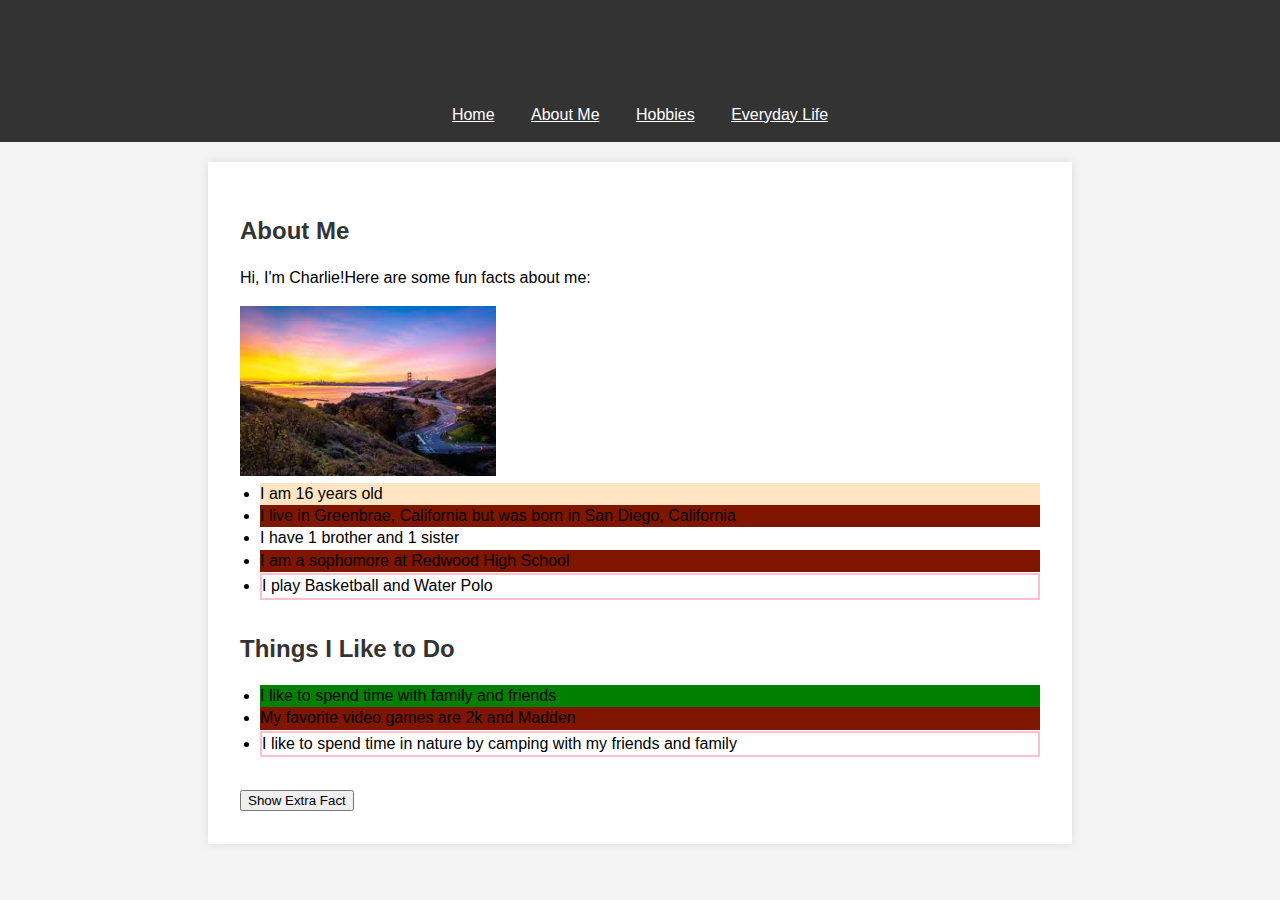
<file: index.html>
<!DOCTYPE html>
<html lang="en">
<head>
    <meta charset="UTF-8">
    <meta name="viewport" content="width=device-width, initial-scale=1.0">
    <title>About Me - Charlie</title>
    <link rel = "stylesheet" href="styles/main.css">
</head>
<body>
    <header>
        <h1>Welcome to Charlie's Website</h1>
        <nav>
            <a href="index.html">Home</a>
            <a href="about.html">About Me</a>
            <a href="hobbies.html">Hobbies</a>
            <a href="everyday.html">Everyday Life</a>
        </nav>
    </header>
    <main>
        <section id="about-me">
            <h2>About Me</h2>
            <p>Hi, I'm Charlie!Here are some fun facts about me:</p>
            <img src="images/marin.jpeg" alt="Marin County" style="width: 256px; height: auto">
            <ul>
                <li  class = "switch">I am 16 years old</li>
                <li class = "switch">I live in Greenbrae, California but was born in San Diego, California</li>
                <li>I have 1 brother and 1 sister</li>
                <li>I am a sophomore at Redwood High School</li>
                <li>I play Basketball and Water Polo</li>
            </ul>
        </section>
        <section id="intrests">
            <h2>Things I Like to Do</h2>
            <ul>
                <li class = "important">I like to spend time with family and friends</li>
                <li>My favorite video games are 2k and Madden</li>
                <li>I like to spend time in nature by camping with my friends and family</li>
            </ul>
        </section>
        <button id="reveal">Show Extra Fact</button>
        <p id="extra" class="hidden">I like to play guitar</p>
    </main>
    <script src="scripts/main.js"></script>
</body>
</html>
</file>
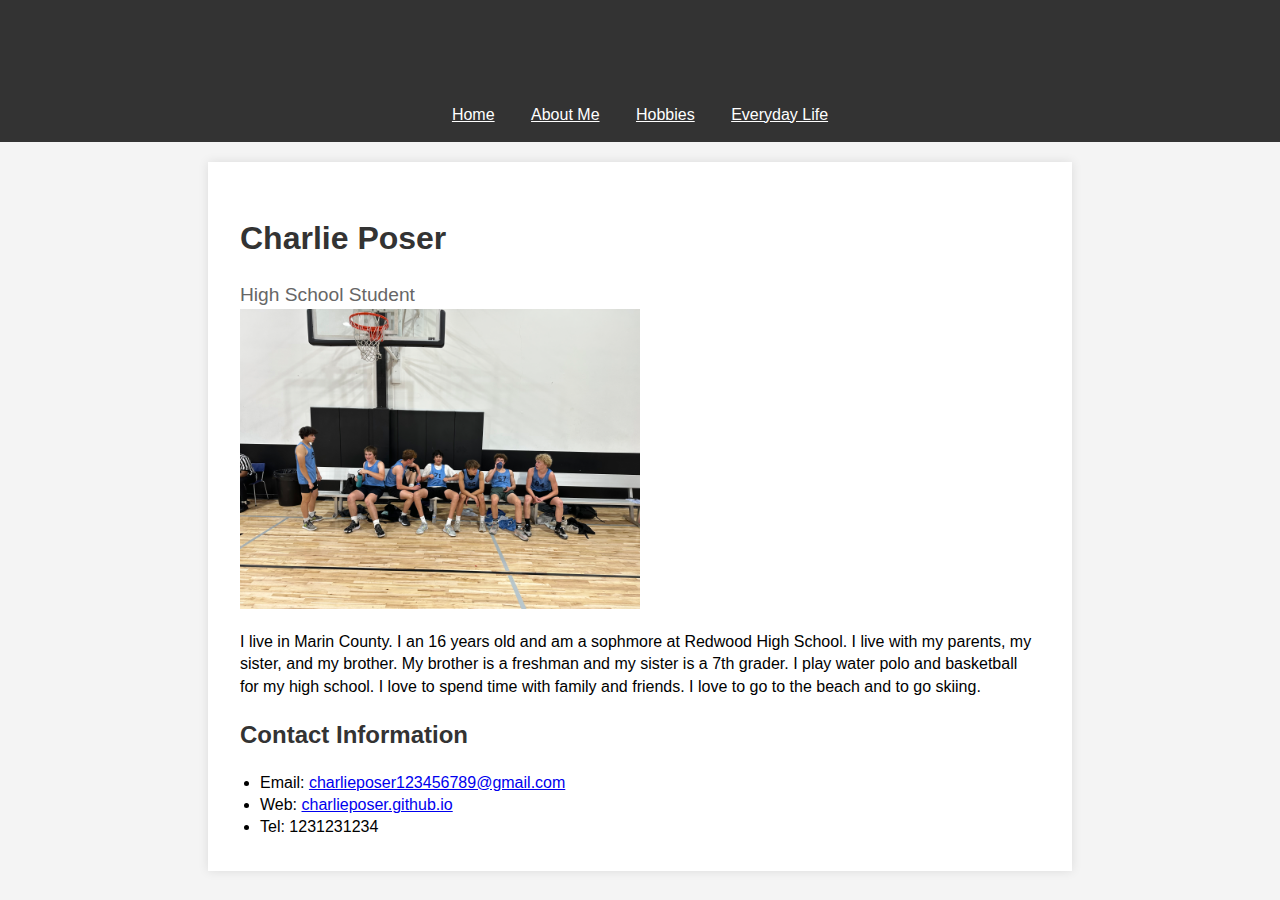
<file: about.html>
<!DOCTYPE html>
<html lang="en">
<head>
    <meta charset="UTF-8">
    <meta name="viewport" content="width=device-width, initial-scale=1.0">
    <title>Home Page - Charlie</title>
    <link rel = "stylesheet" href="styles/about.css">
</head>
<body>
    <header>
        <h1>Welcome to Charlie's Website</h1>
        <nav>
            <a href="index.html">Home</a>
            <a href="about.html">About Me</a>
            <a href="hobbies.html">Hobbies</a>
            <a href="everyday.html">Everyday Life</a>
        </nav>
    </header>
    <main>
        <h1>Charlie Poser</h1>
        <div class="job-title">High School Student</div>
        <img src="images/highflyers.jpeg" alt="image of me and my friends on bench during basketball game"
        style="width: 400px; height:auto">
        <p>I live in Marin County. I an 16 years old and am a sophmore at Redwood High School. I live with my parents, my sister, and my brother. My brother is a freshman and my sister is a 7th grader. I play water polo and basketball for my high school. I love to spend time with family and friends. I love to go to the beach and to go skiing. </p>
        <h2>Contact Information</h2>
        <ul>
            <li>Email: <a href="mailto:charlieposer123456789@gmail.com">charlieposer123456789@gmail.com</a></li>
            <li>Web: <a href="http://charlieposer.github.io">charlieposer.github.io</a></li>
            <li>Tel: 1231231234</li>
        </ul>
    </main>
</body>
</html>
</file>
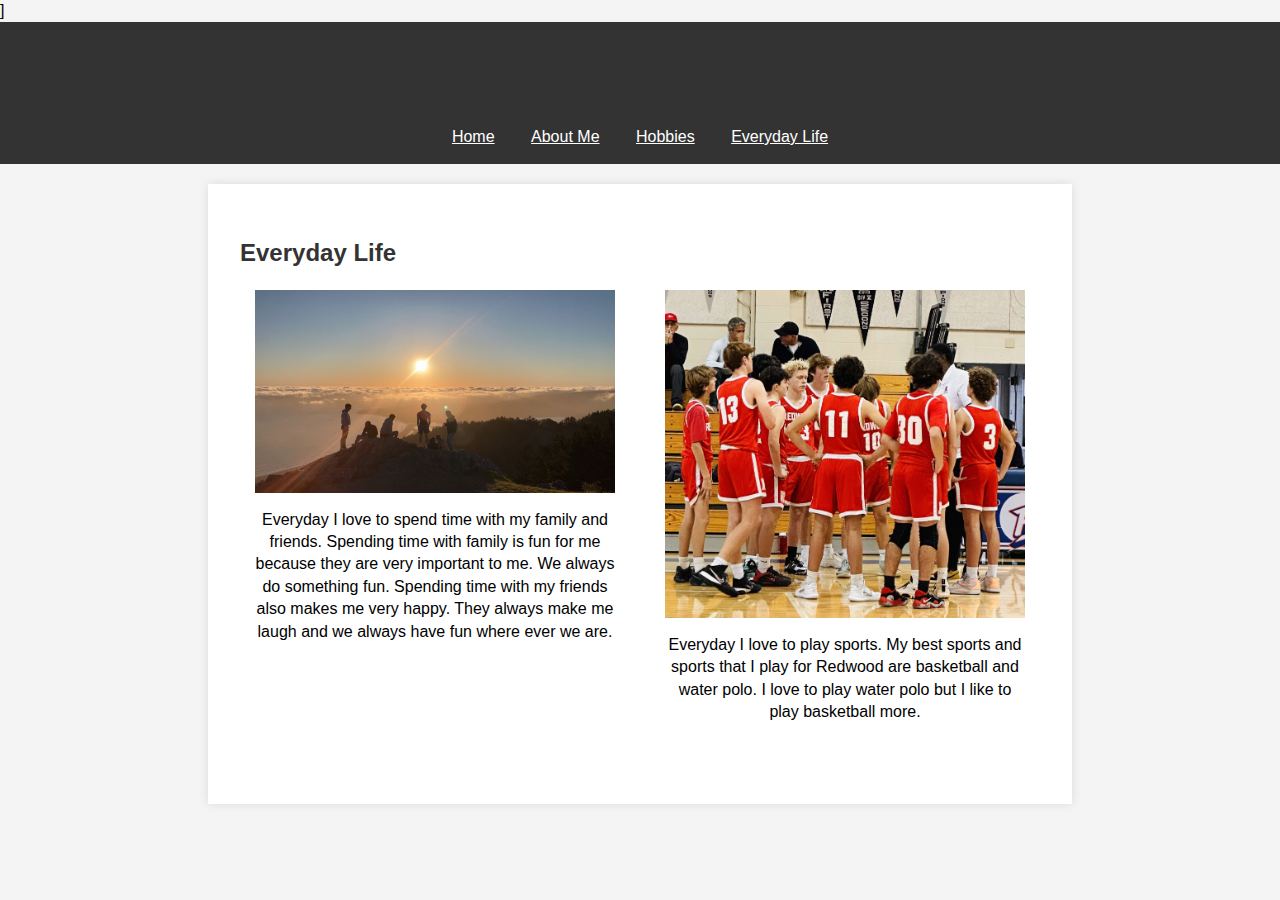
<file: everyday.html>
<!DOCTYPE html>
<html lang="en">
<head>
    <meta charset="UTF-8">
    <meta name="viewport" content="width=device-width, initial-scale=1.0">
    <title>Everyday Life - Charlie</title>]
    <link rel = "stylesheet" href="styles/everday.css">
</head>
<body>
    <header>
        <h1>Welcome to Charlie's Website</h1>
        <nav>
            <a href="index.html">Home</a>
            <a href="about.html">About Me</a>
            <a href="hobbies.html">Hobbies</a>
            <a href="everyday.html">Everyday Life</a>
        </nav>
    </header>
    <main>
        <section id="everyday-life">
            <h2>Everyday Life</h2>
            <div class="photo-section">
                <div class="photo">
                    <img src="images/family.JPG" alt="image of family">
                    <p>Everyday I love to spend time with my family and friends. Spending time with family is fun for me because they are very important to me. We always do something fun. Spending time with my friends also makes me very happy. They always make me laugh and we always have fun where ever we are.</p>
                </div>
                <div class="photo">
                    <img src="images/basketball.JPG" alt="image of basketball game">
                    <p>Everyday I love to play sports. My best sports and sports that I play for Redwood are basketball and water polo. I love to play water polo but I like to play basketball more.</p>
                </div>
            </div>
        </section>
    </main>
</body>
</html>
</file>
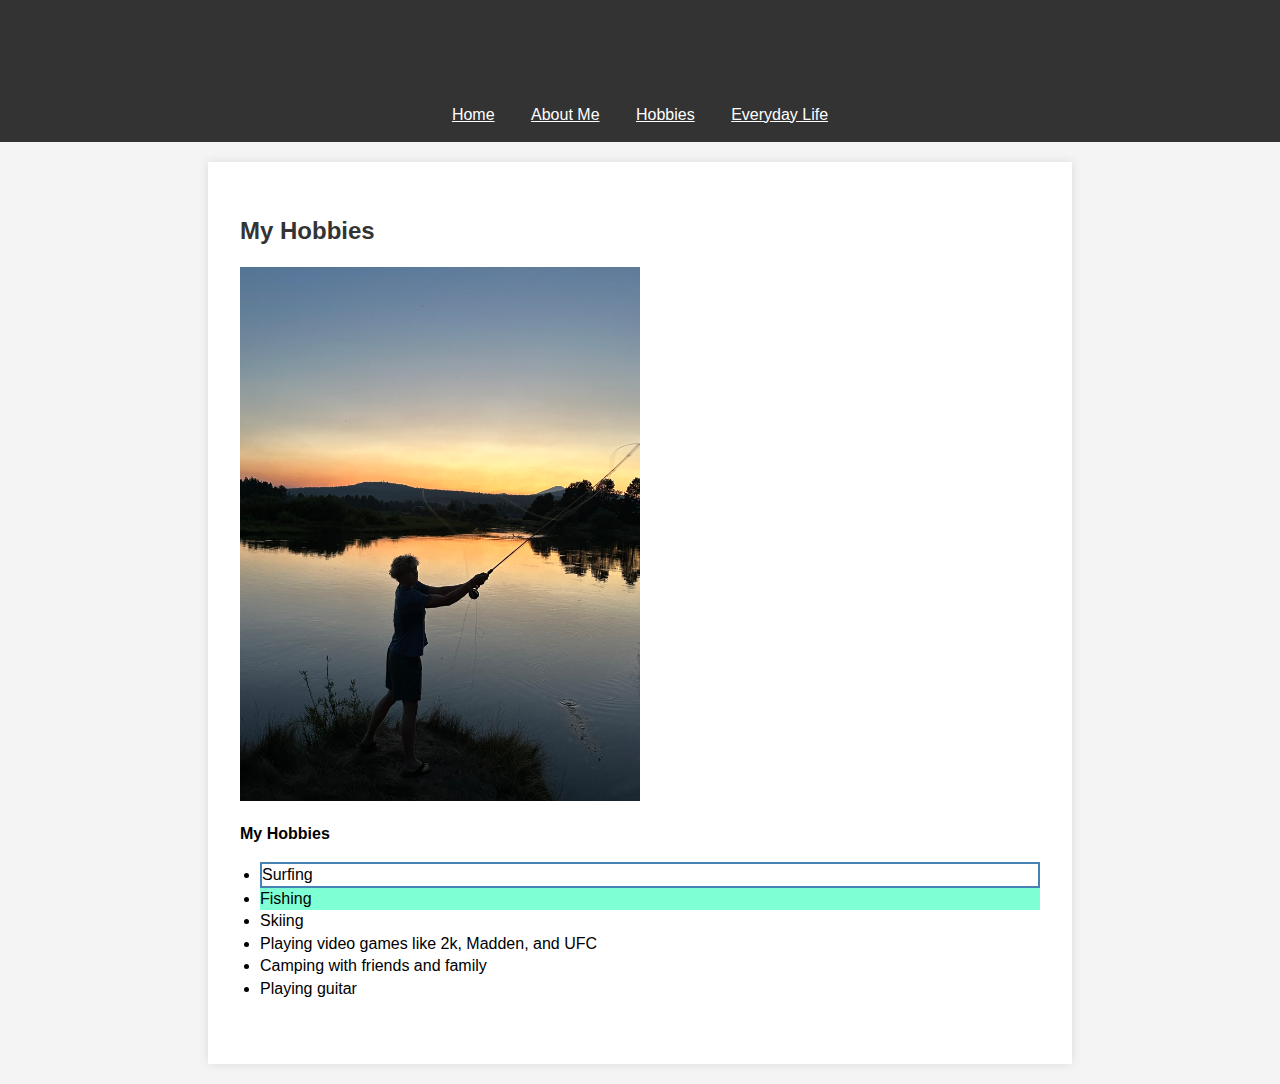
<file: hobbies.html>
<!DOCTYPE html>
<html lang="en">
<head>
    <meta charset="UTF-8">
    <meta name="viewport" content="width=device-width, initial-scale=1.0">
    <title>Hobbies - Charlie</title>
    <link rel = "stylesheet" href="styles/hobbies.css">

</head>
<body>
    <header>
        <h1>Welcome to Charlie's Website</h1>
        <nav>
            <a href="index.html">Home</a>
            <a href="about.html">About Me</a>
            <a href="hobbies.html">Hobbies</a>
            <a href="everyday.html">Everyday Life</a>
        </nav>
    </header>
    <main>
        <section id="hobbies">
            <h2>My Hobbies</h2>
            <div class="photo">
                <img src="images/fishing.jpeg" alt="image of me fishing"
                style="width: 400px; height:auto">
            </div>
            <p>My Hobbies</p>
            <ul>
                <li>Surfing</li>
                <li class = "image" >Fishing</li>
                <li>Skiing</li>
                <li>Playing video games like 2k, Madden, and UFC</li>
                <li>Camping with friends and family</li>
                <li>Playing guitar</li>
            </ul>
        </section>
    </main>
</body>
</html>
</file>
<file: styles/main.css>
body {
    font-family: Arial, sans-serif;
    line-height: 1.4;
    margin: 0;
    padding: 0;
    background-color: #f4f4f4;
}
header {
    background: #333;
    color: #fff;
    padding: 1rem;
    text-align: center;
}
header nav a {
    color: #fff;
    text-decoration: cursive;
    margin: 0 1rem;
}
header nav a:hover {
    text-decoration: underline;
}
main {
    padding: 2rem;
    background: #fff;
    margin: 20px auto;
    width: 90%;
    max-width: 800px;
    box-shadow: 0 0 10px rgba(0, 0, 0, 0.1);
}
section {
    margin-bottom: 2rem;
}
h1, h2 {
    color: #333;
}
ul {
    list-style-type: disc;
    margin: 0;
    padding: 0 0 0 20px;
}
.hidden {
    display: none;
}
.switch {
    background-color: bisque;
}
.important {
    background-color: green;
}
  li:nth-last-child(-n+1) {
    border: 2px solid pink;
    margin-top: 1px;
  }
  
  li:nth-last-child(even) {
    background-color: rgb(128, 21, 0);
  }
</file>
<file: styles/about.css>
body {
  font-family: Arial, sans-serif;
  line-height: 1.4;
  margin: 0;
  padding: 0;
  background-color: #f4f4f4;
}
header {
  background: #333;
  color: #fff;
  padding: 1rem;
  text-align: center;
}
header nav a {
  color: #fff;
  text-decoration: cursive;
  margin: 0 1rem;
}
header nav a:hover {
  text-decoration: underline;
}
main {
  padding: 2rem;
  background: #fff;
  margin: 20px auto;
  width: 90%;
  max-width: 800px;
  box-shadow: 0 0 10px rgba(0, 0, 0, 0.1);
}
h1, h2 {
  color: #333;
}
ul {
  list-style-type: disc;
  margin: 0;
  padding: 0 0 0 20px;
}
.job-title {
  font-size: 1.2rem;
  color: #666;
}
</file>
<file: styles/everday.css>
body {
    font-family: Arial, sans-serif;
    line-height: 1.4;
    margin: 0;
    padding: 0;
    background-color: #f4f4f4;
}
header {
    background: #333;
    color: #fff;
    padding: 1rem;
    text-align: center;
}
header nav a {
    color: #fff;
    text-decoration: cursive;
    margin: 0 1rem;
}
header nav a:hover {
    text-decoration: underline;
}
main {
    padding: 2rem;
    background: #fff;
    margin: 20px auto;
    width: 90%;
    max-width: 800px;
    box-shadow: 0 0 10px rgba(0, 0, 0, 0.1);
}
section {
    margin-bottom: 2rem;
}
h1, h2 {
    color: #333;
}
.photo-section {
    display: flex;
    flex-wrap: wrap;
    justify-content: space-between;
    gap: 20px;
}
.photo {
    width: 100%;
    max-width: 360px;
    margin: 0 auto;
}
.photo img {
    width: 100%;
    height: auto;
    display: block;
    margin-bottom: 1rem;
}
.photo p {
    text-align: center;
}
.photo img:hover{
    transform: scale(1.5);
    opacity: 1;
    transition: ease-in-out 1.5s;
}
</file>
<file: styles/hobbies.css>
body {
            font-family: Arial, sans-serif;
            line-height: 1.4;
            margin: 0;
            padding: 0;
            background-color: #f4f4f4;
        }
        header {
            background: #333;
            color: #fff;
            padding: 1rem;
            text-align: center;
        }
        header nav a {
            color: #fff;
            text-decoration: cursive;
            margin: 0 1rem;
        }
        header nav a:hover {
            text-decoration: underline;
        }
        main {
            padding: 2rem;
            background: #fff;
            margin: 20px auto;
            width: 90%;
            max-width: 800px;
            box-shadow: 0 0 10px rgba(0, 0, 0, 0.1);
        }
        section {
            margin-bottom: 2rem;
        }
        h1, h2 {
            color: #333;
        }
        ul {
            list-style-type: disc;
            margin: 0;
            padding: 0 0 0 20px;
        }
        .image{
            background-color: aquamarine;
        }
        p {
            font-weight: bolder;
          }
          li:first-child {
            border: 2px solid steelblue;
          }
</file>
